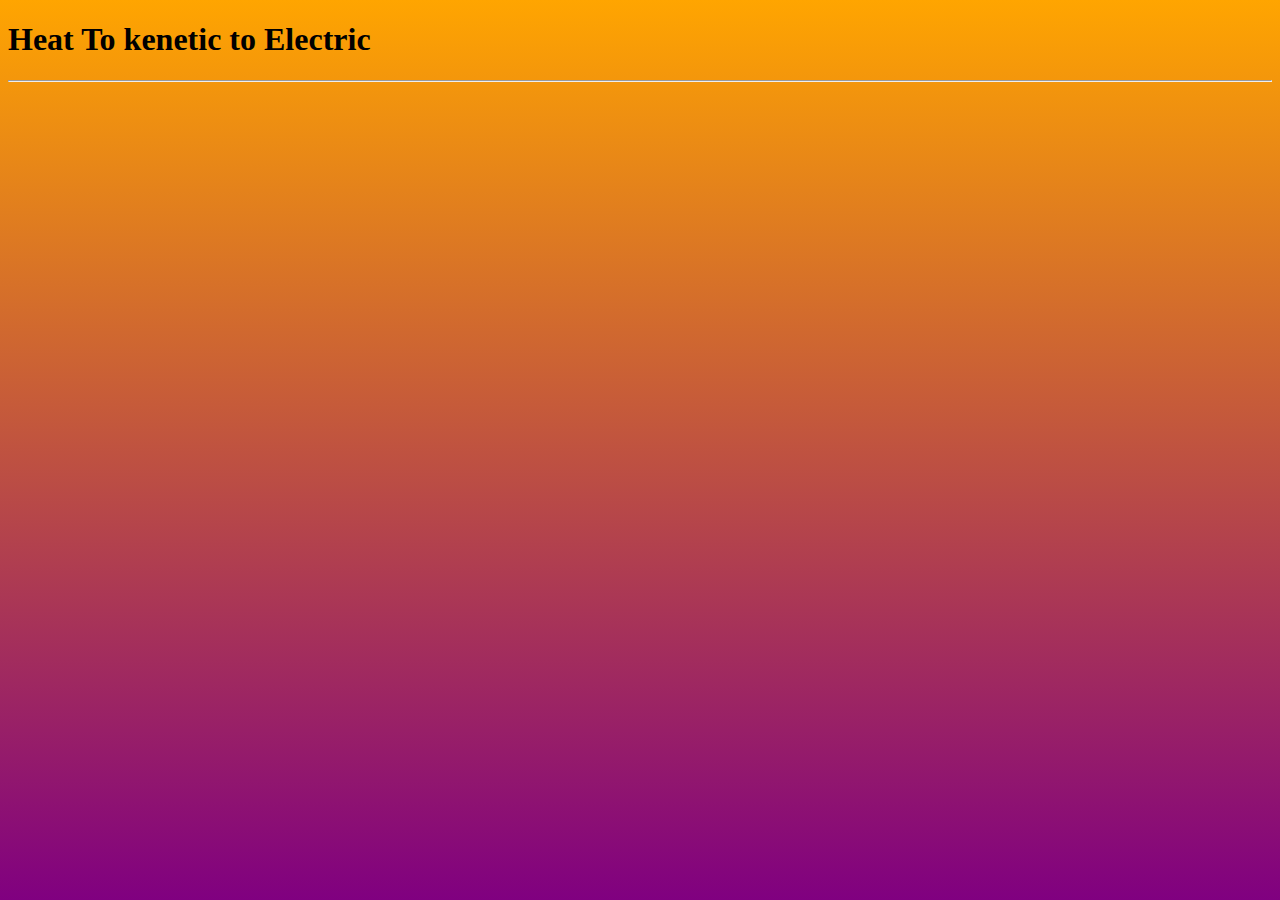
<file: HTKEC.html>
<!DOCTYPE html>

<head>
    <meta name="viewport" content="width=device-width, initial-scale=1.0"> 
    <title>Heat to kenetic to Electric</title>
    <style>
        body{
            background:linear-gradient(orange,purple) ;
    background-repeat: no-repeat;
    background-attachment: fixed;
    }

    </style>
    <link rel="icon" href="dclogo.png">
</head>
<body>
    <h1>Heat To kenetic to Electric</h1>
    <hr>
</body>
</html>
</file>
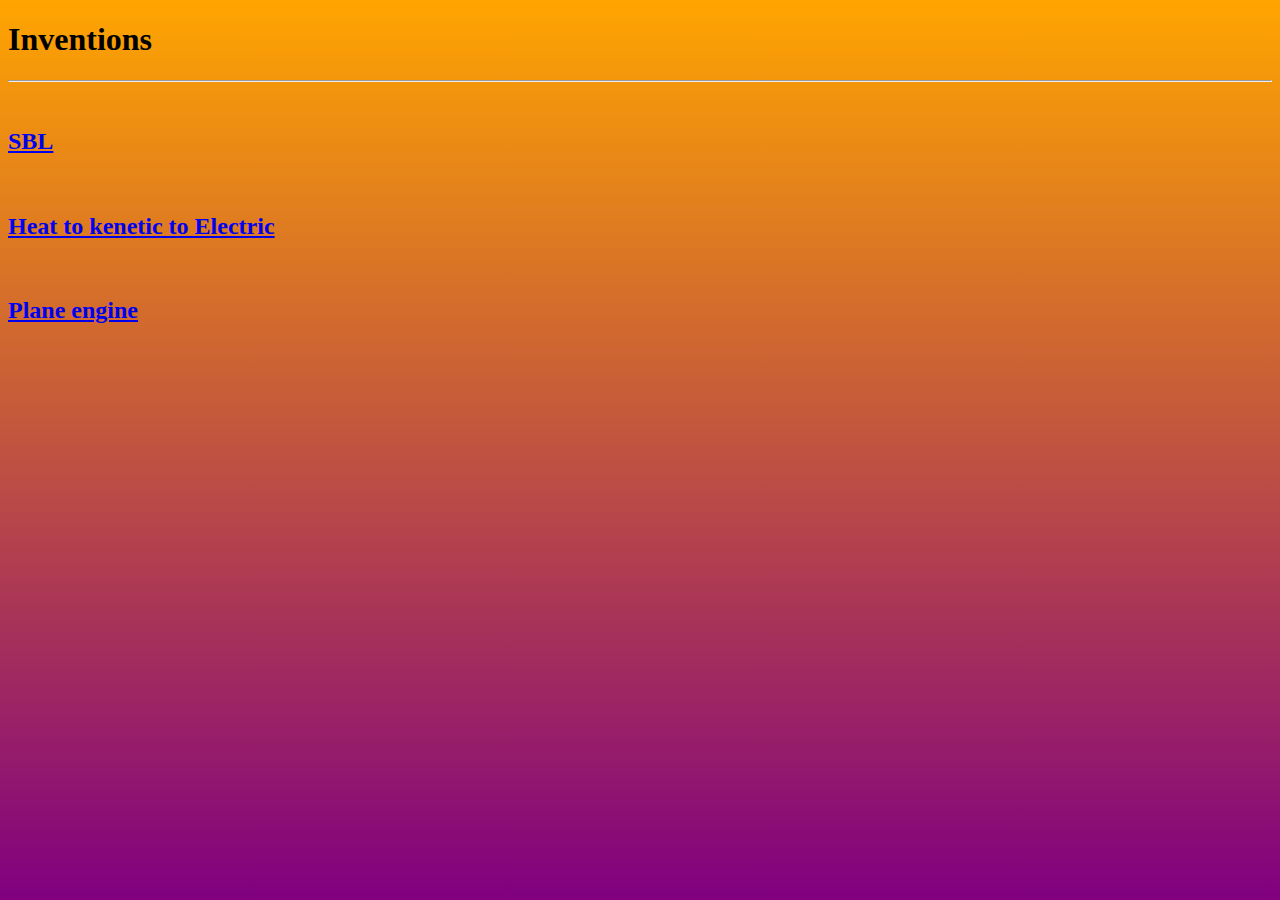
<file: Inventions.html>
<!DOCTYPE html>

<head>
     <meta name="viewport" content="width=device-width, initial-scale=1.0"> 
    <title>Inventions</title>
    <link rel="stylesheet" href="stylei.css">
 <link rel="icon" href="dclogo.png">
 
</head>
<body>
    <h1>Inventions</h1>
    <hr>
    <a href="">

    </a>
    <br>
    <a href="SBL.html">
        <h2>SBL</h2>
    </a>
    <br>
    <a href="HTKEC.html">
      <h2>Heat to kenetic to Electric</h2>
    </a>
    <br>
    <a href="PE.html">
        <h2>Plane engine</h2>
    </a>
</body>
</html>
</file>
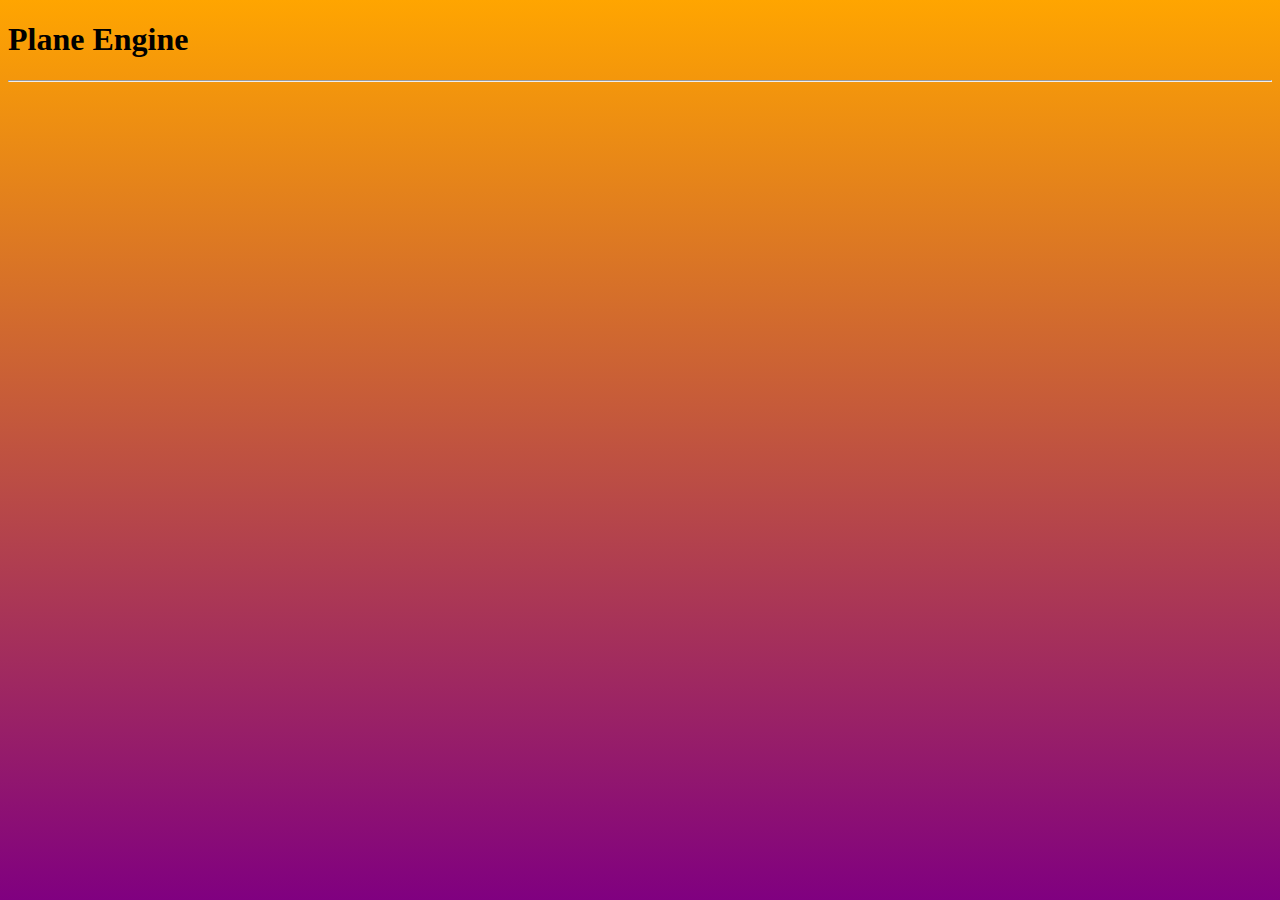
<file: PE.html>
<!DOCTYPE html>

<head>
 
    <title>Plane Engine</title>
    <link rel="icon" href="dclogo.png">
    <style>

        body{
            background:linear-gradient(orange,purple) ;
    background-repeat: no-repeat;
    background-attachment: fixed;
        }



    </style>
</head>
<body>
    <h1>Plane Engine</h1>
    <hr>
</body>
</html>
</file>
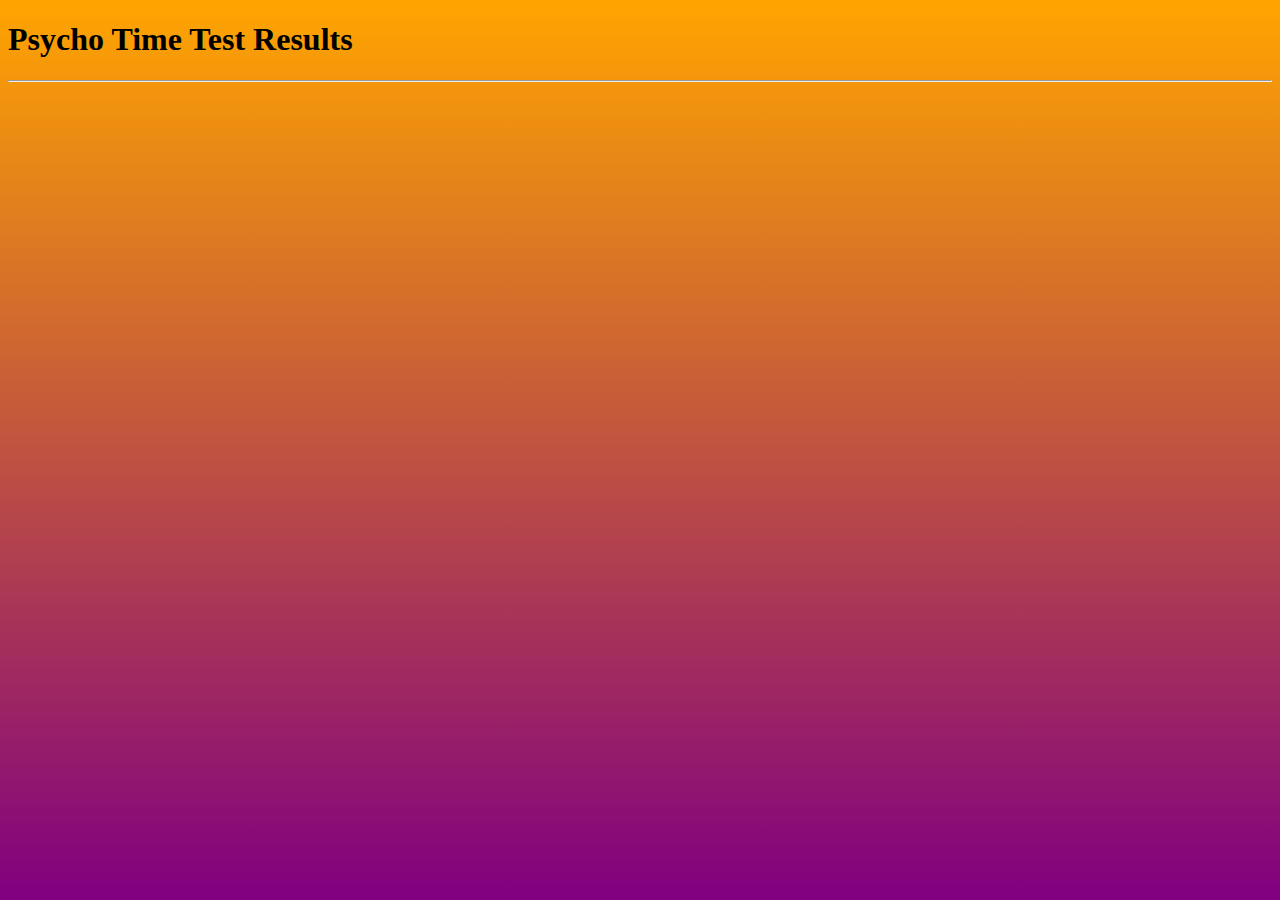
<file: PsychoTR.html>
<!DOCTYPE html>
<html lang="en">
<head>
    
    <title>Psycho Time Beta Test Results</title>
    <link rel="icon" href="dclogo.png">
    <style>
        body{
            background: linear-gradient(orange,purple);
            background-repeat: no-repeat;
            background-attachment: fixed;
        }



    </style>

</head>
<body>
    <h1>Psycho Time Test Results</h1>
    <hr>
</body>
</html>
</file>
<file: stylei.css>
body{
    background:linear-gradient(orange,purple) ;
    background-repeat: no-repeat;
    background-attachment: fixed;
}
</file>
